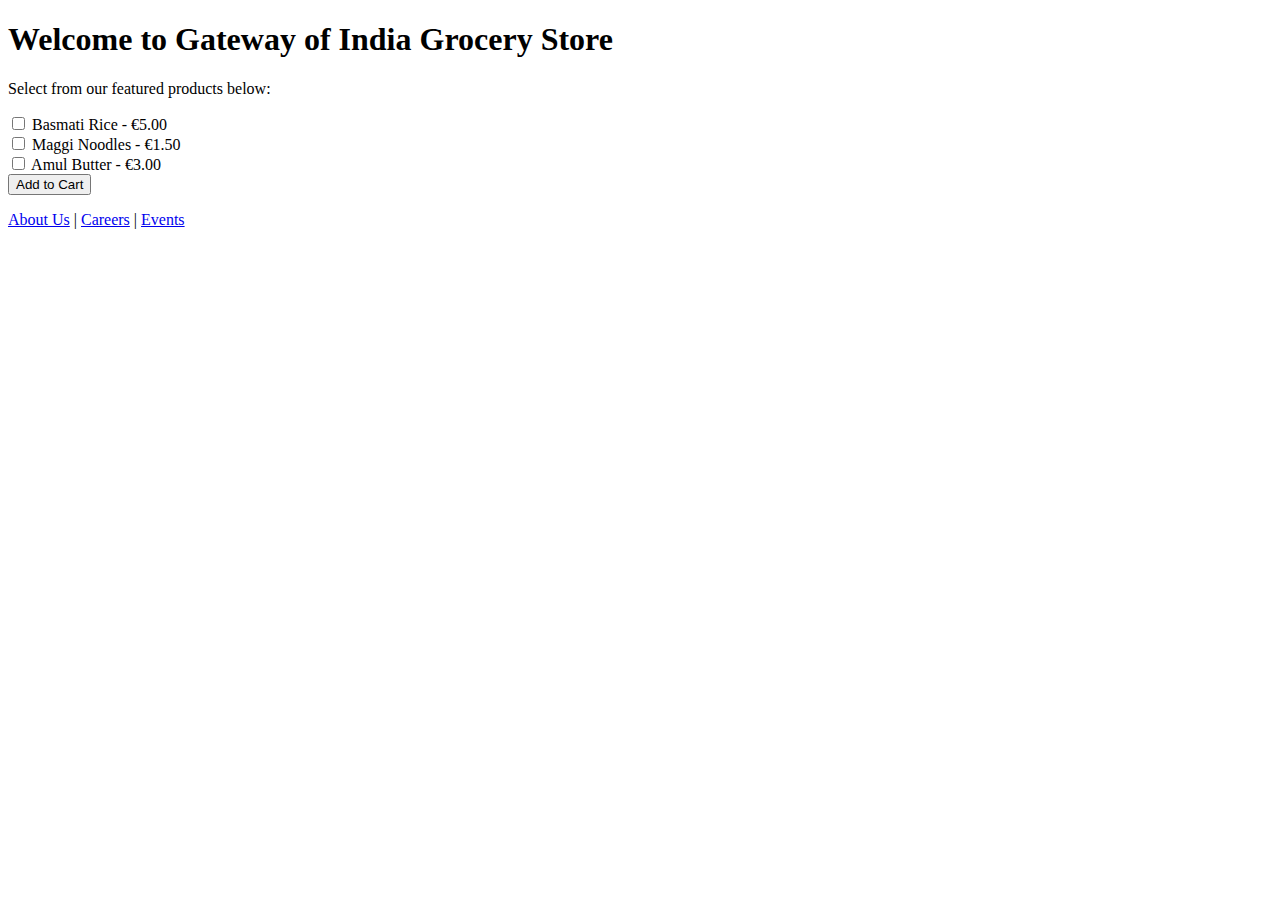
<file: index.html>
<!DOCTYPE html>
<html>
<head>
    <title>Gateway of India</title>
</head>
<body>
    <h1>Welcome to Gateway of India Grocery Store</h1>
    <p>Select from our featured products below:</p>
    <form action="/cart" method="post">
        <label><input type="checkbox" name="items" value="Basmati Rice"> Basmati Rice - €5.00</label><br>
        <label><input type="checkbox" name="items" value="Maggi Noodles"> Maggi Noodles - €1.50</label><br>
        <label><input type="checkbox" name="items" value="Amul Butter"> Amul Butter - €3.00</label><br>
        <input type="submit" value="Add to Cart">
    </form>
    <p><a href="/about">About Us</a> | <a href="/careers">Careers</a> | <a href="/events">Events</a></p>
</body>
</html>
</file>
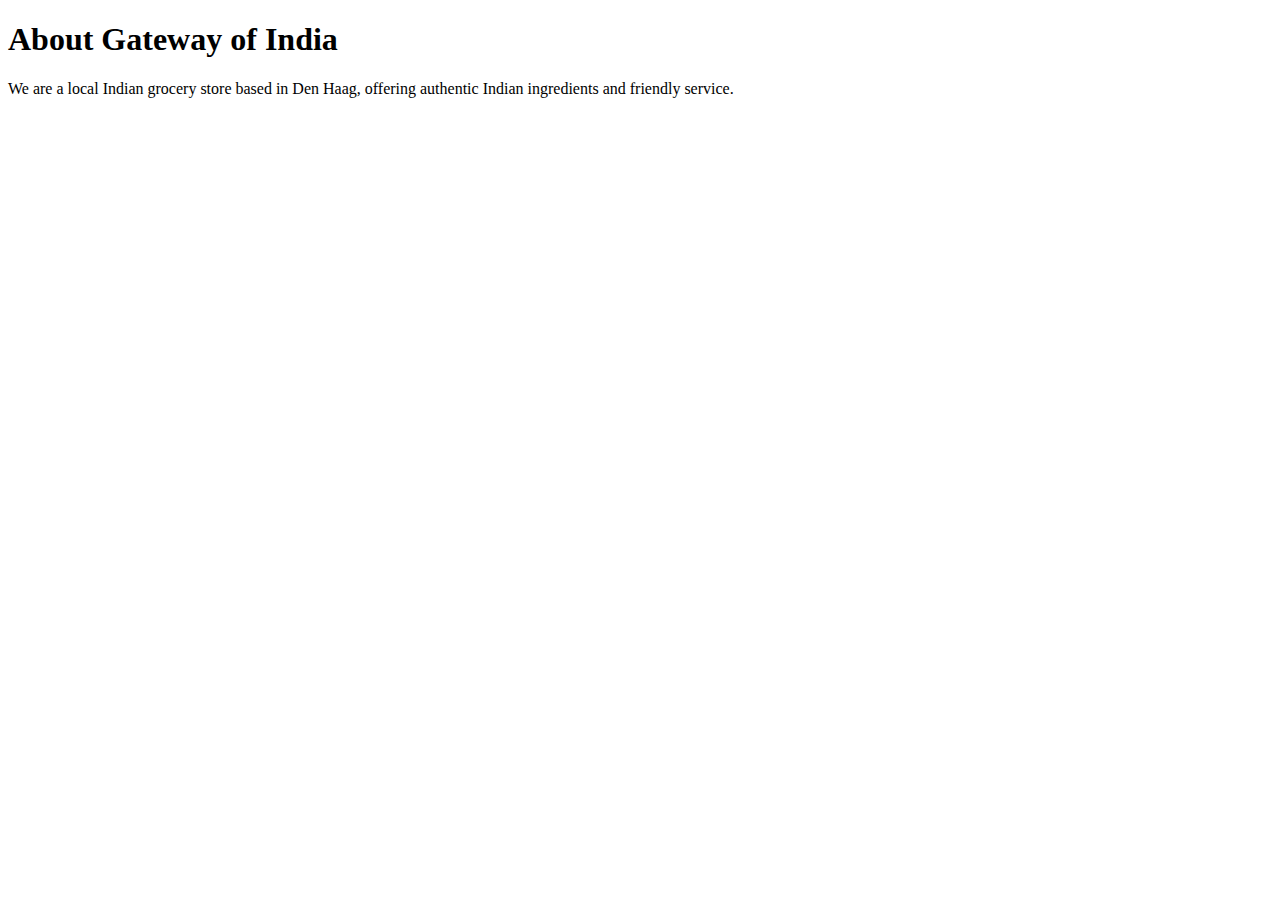
<file: about.html>
<!DOCTYPE html>
<html>
<head>
    <title>About Us</title>
</head>
<body>
    <h1>About Gateway of India</h1>
    <p>We are a local Indian grocery store based in Den Haag, offering authentic Indian ingredients and friendly service.</p>
</body>
</html>
</file>
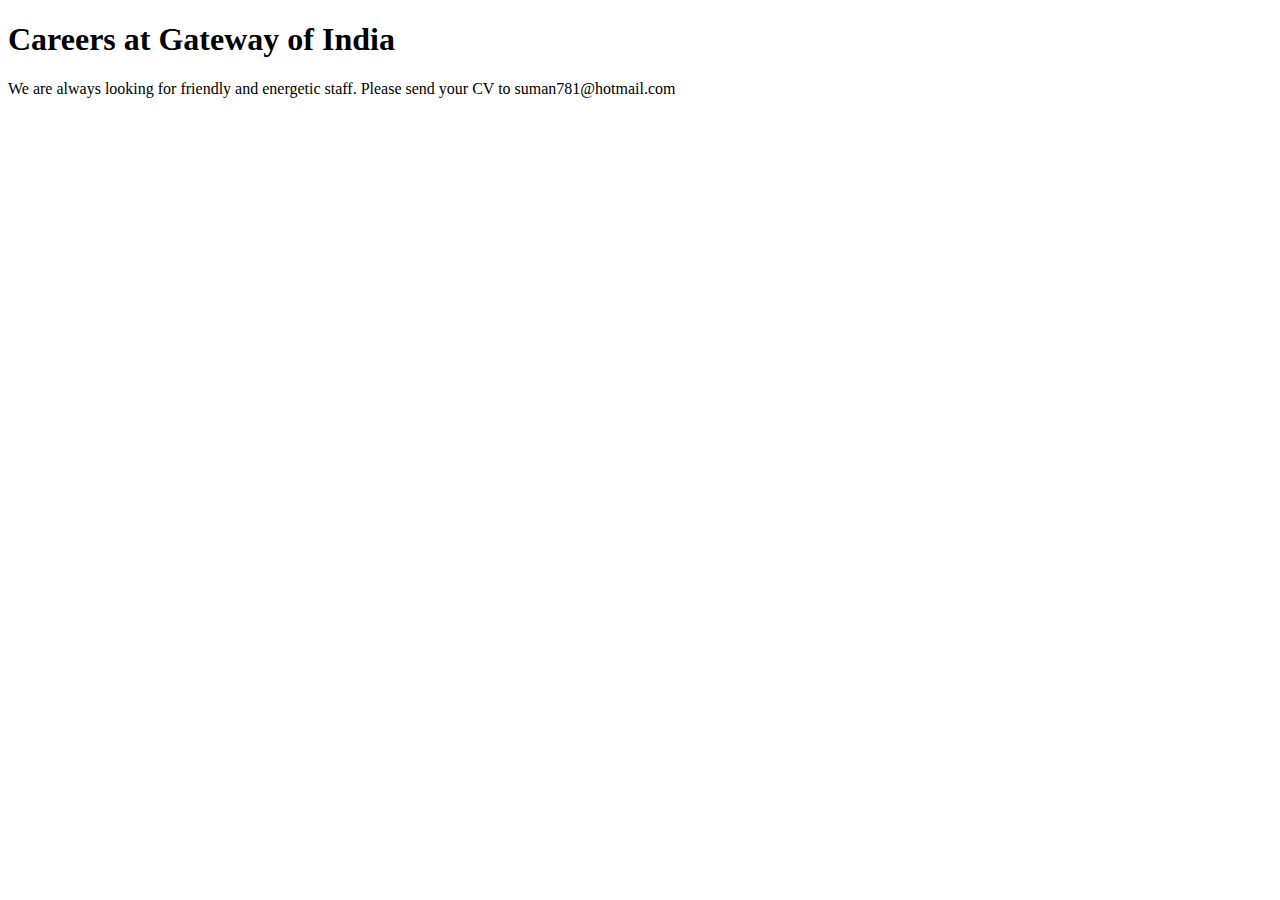
<file: careers.html>
<!DOCTYPE html>
<html>
<head>
    <title>Careers</title>
</head>
<body>
    <h1>Careers at Gateway of India</h1>
    <p>We are always looking for friendly and energetic staff. Please send your CV to suman781@hotmail.com</p>
</body>
</html>
</file>
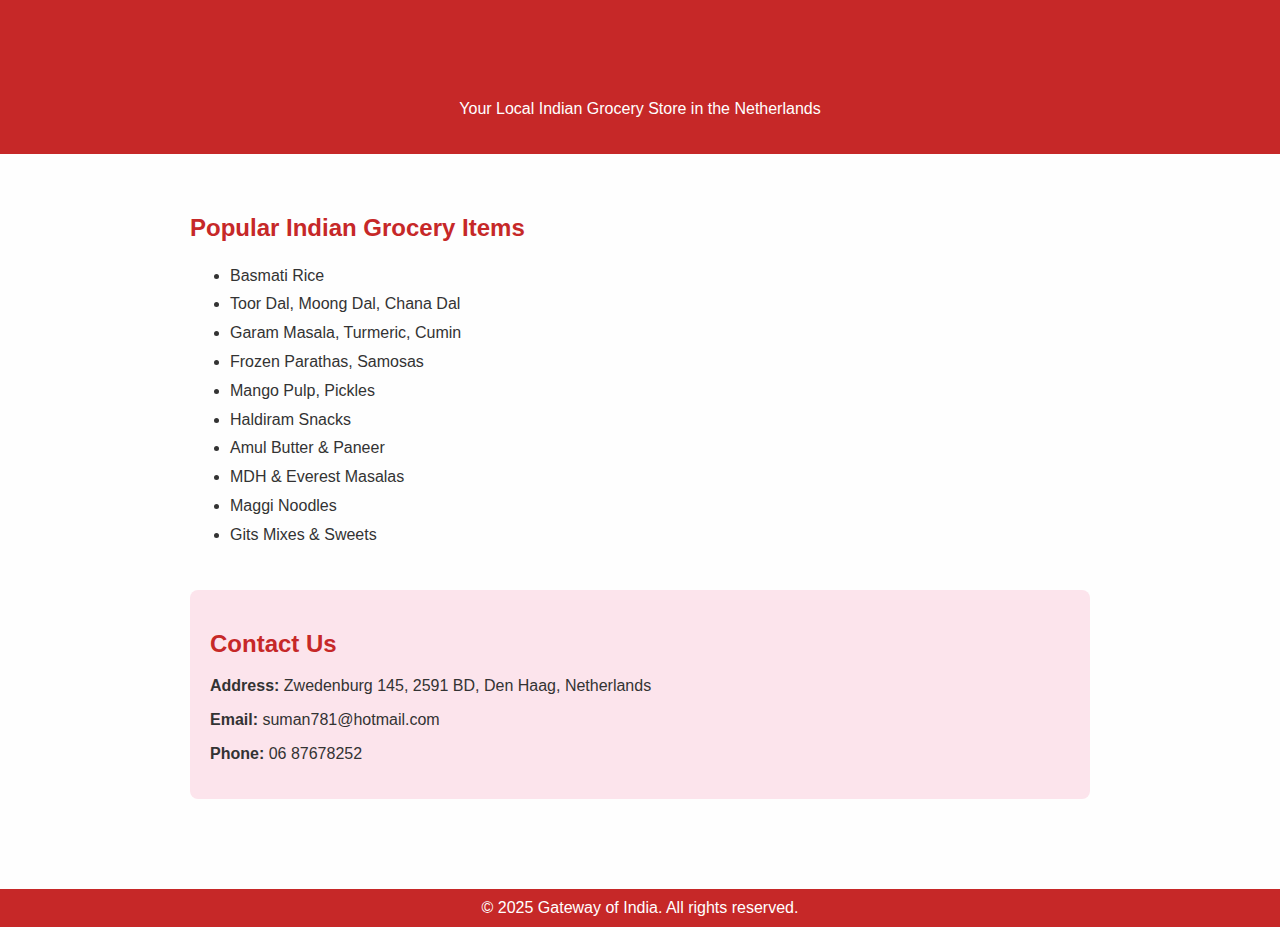
<file: index[1].html>
<!DOCTYPE html>
<html lang="en">
<head>
    <meta charset="UTF-8">
    <title>Gateway of India - Grocery Store</title>
    <style>
        body {
            font-family: 'Segoe UI', sans-serif;
            margin: 0;
            padding: 0;
            background: #fefefe;
            color: #333;
        }
        header {
            background: #c62828;
            color: white;
            padding: 20px;
            text-align: center;
        }
        .content {
            padding: 40px;
            max-width: 900px;
            margin: auto;
        }
        h1, h2 {
            color: #c62828;
        }
        ul {
            line-height: 1.8;
        }
        .contact {
            margin-top: 40px;
            background: #fce4ec;
            padding: 20px;
            border-radius: 8px;
        }
        footer {
            background: #c62828;
            color: white;
            text-align: center;
            padding: 10px;
            margin-top: 50px;
        }
    </style>
</head>
<body>
    <header>
        <h1>Gateway of India</h1>
        <p>Your Local Indian Grocery Store in the Netherlands</p>
    </header>
    <div class="content">
        <h2>Popular Indian Grocery Items</h2>
        <ul>
            <li>Basmati Rice</li>
            <li>Toor Dal, Moong Dal, Chana Dal</li>
            <li>Garam Masala, Turmeric, Cumin</li>
            <li>Frozen Parathas, Samosas</li>
            <li>Mango Pulp, Pickles</li>
            <li>Haldiram Snacks</li>
            <li>Amul Butter & Paneer</li>
            <li>MDH & Everest Masalas</li>
            <li>Maggi Noodles</li>
            <li>Gits Mixes & Sweets</li>
        </ul>

        <div class="contact">
            <h2>Contact Us</h2>
            <p><strong>Address:</strong> Zwedenburg 145, 2591 BD, Den Haag, Netherlands</p>
            <p><strong>Email:</strong> suman781@hotmail.com</p>
            <p><strong>Phone:</strong> 06 87678252</p>
        </div>
    </div>
    <footer>
        &copy; 2025 Gateway of India. All rights reserved.
    </footer>
</body>
</html>
</file>
